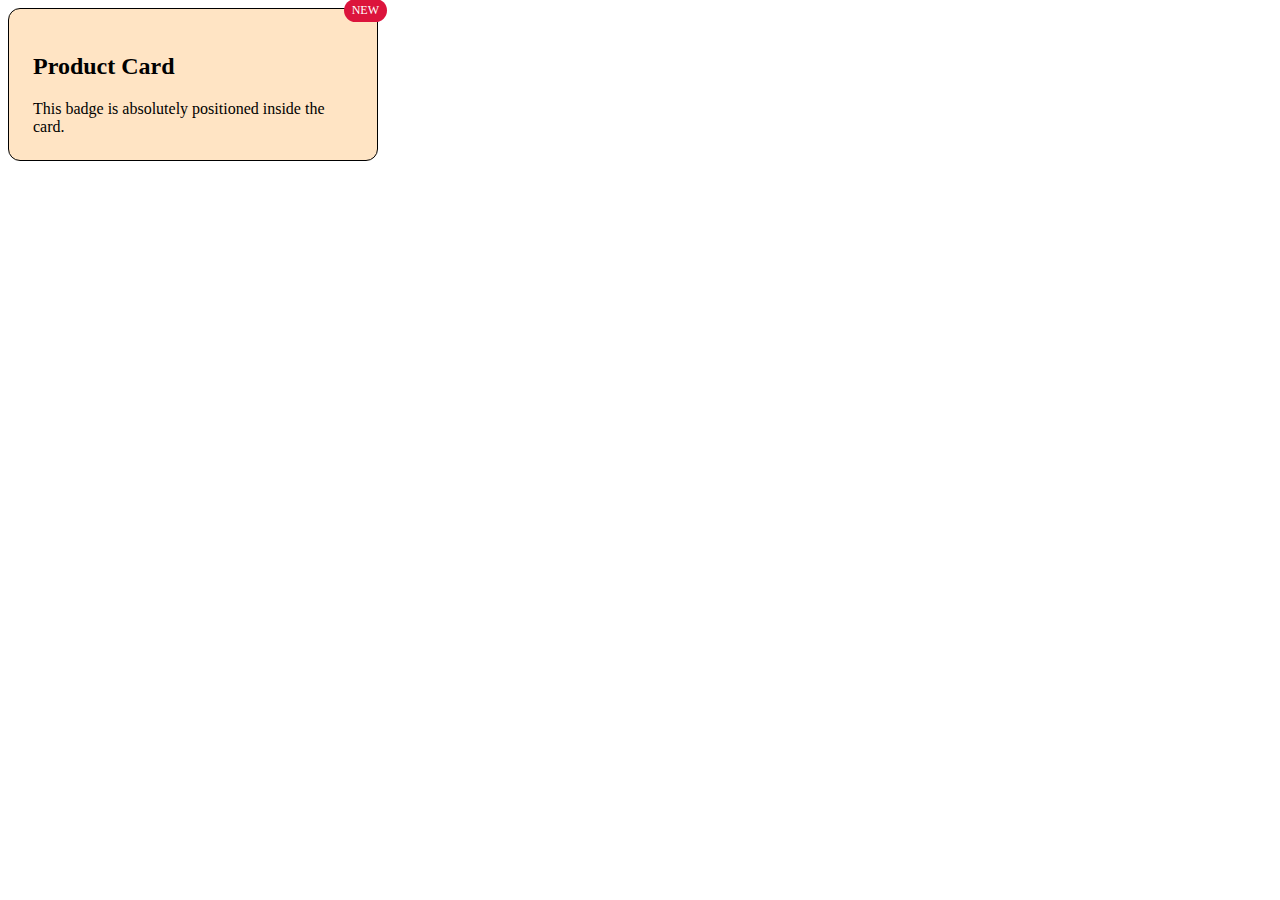
<file: absolute.html>
<!DOCTYPE html>
<html lang="en">
<head>
    <meta charset="UTF-8">
    <meta name="viewport" content="width=device-width, initial-scale=1.0">
    <title>Absolute CSS Positioning</title>
    <link rel="stylesheet" href="styles/styles.css">
</head>
<body>
    <div class="card">
        <span class="badge">NEW</span>
        <h2>Product Card</h2>
        <p>This badge is absolutely positioned inside the card.</p>
    </div>
</body>
</html>
</file>
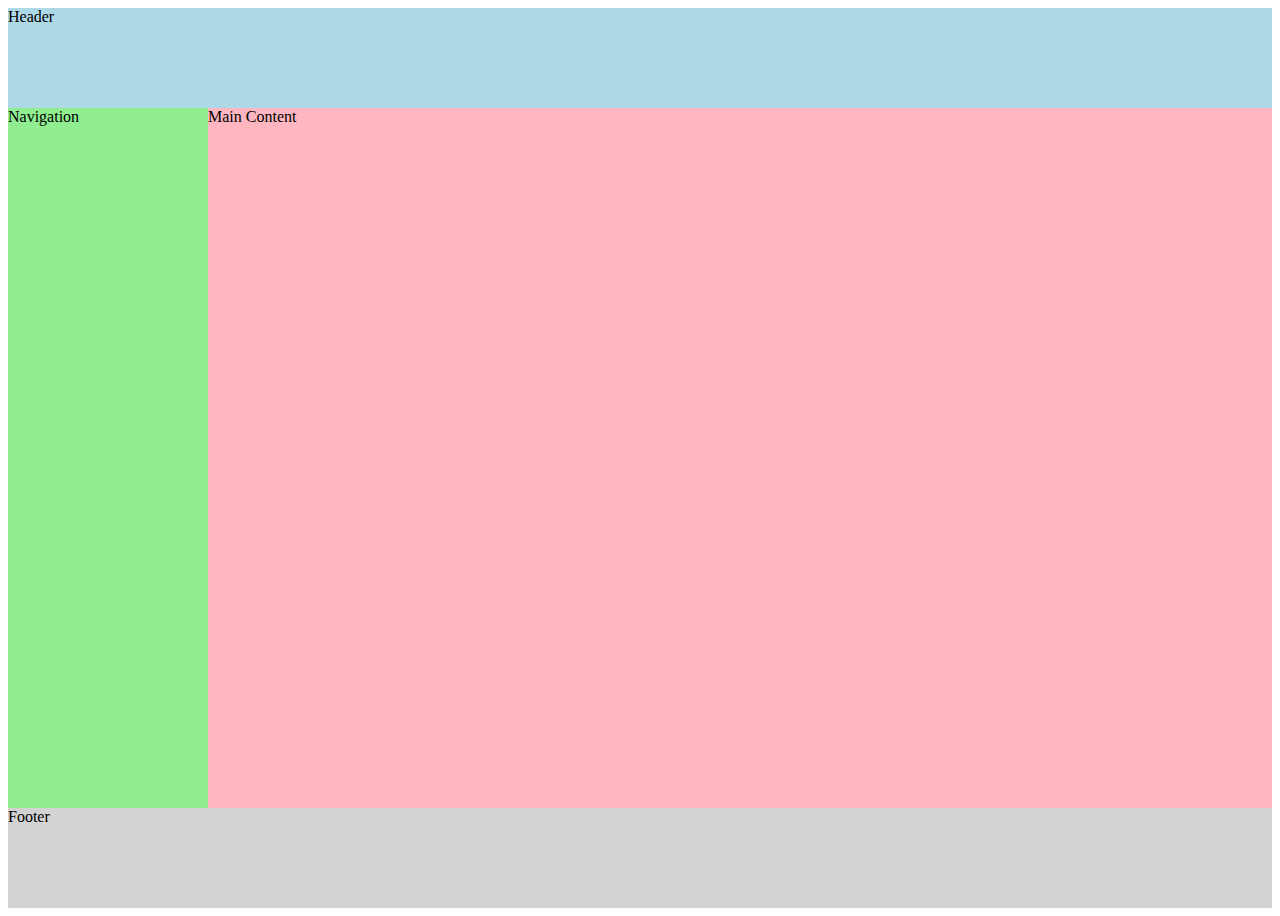
<file: grid layout.html>
<!DOCTYPE html>
<html lang="en">
<head>
    <meta charset="UTF-8">
    <title>Grid Layout Example</title>
    <link rel="stylesheet" href="styles/styles.css">
</head>
<body>
    <div class="grid-container">
        <header>Header</header>
        <nav>Navigation</nav>
        <main>Main Content</main>
        <footer>Footer</footer>
    </div>
</body>
</html>
</file>
<file: styles/styles.css>
h1, p{
    display: inline;
}

span {
    display: block;
}

.div-inline{
    display: inline-block;
    width: 100px;
    height: 100px;
    background-color: lightgreen;
}

img{
    float: right; /* float the image to the right */
}

.flex-container {
    display: flex;
    justify-content: center; /* align items horizontally */
    align-items: center; /* align items vertically */
    height: 100vh; 
    background: lightblue;
}

.flex-item {
    background-color: lightcoral;
    padding: 20px;
    margin: 10px; 
    width: 300px;  
    border: 1px solid black;
}


.grid-container {
    display: grid;
    grid-template-columns: 200px 1fr;
    grid-template-rows: 100px 1fr 100px;
    grid-template-areas:
        "header header"
        "nav main"
        "footer footer";
    height: 100vh;
}

header{ grid-area: header; background: lightblue; }
nav{ grid-area: nav; background: lightgreen; }
main{ grid-area: main; background: lightpink; }
footer{ grid-area: footer; background: lightgray; }

/* absolute positioning */
.card {
    position:relative;
    width: 320px;
    padding:24px;
    border:1px solid black;
    border-radius: 12px;
    background-color: bisque;
}

.badge {
    position: absolute;
    top: -10px;
    right: -10px;
    padding:4px 8px;
    font-size:12px;
    background:crimson;
    color:white;
    border-radius: 999px;
}
</file>
